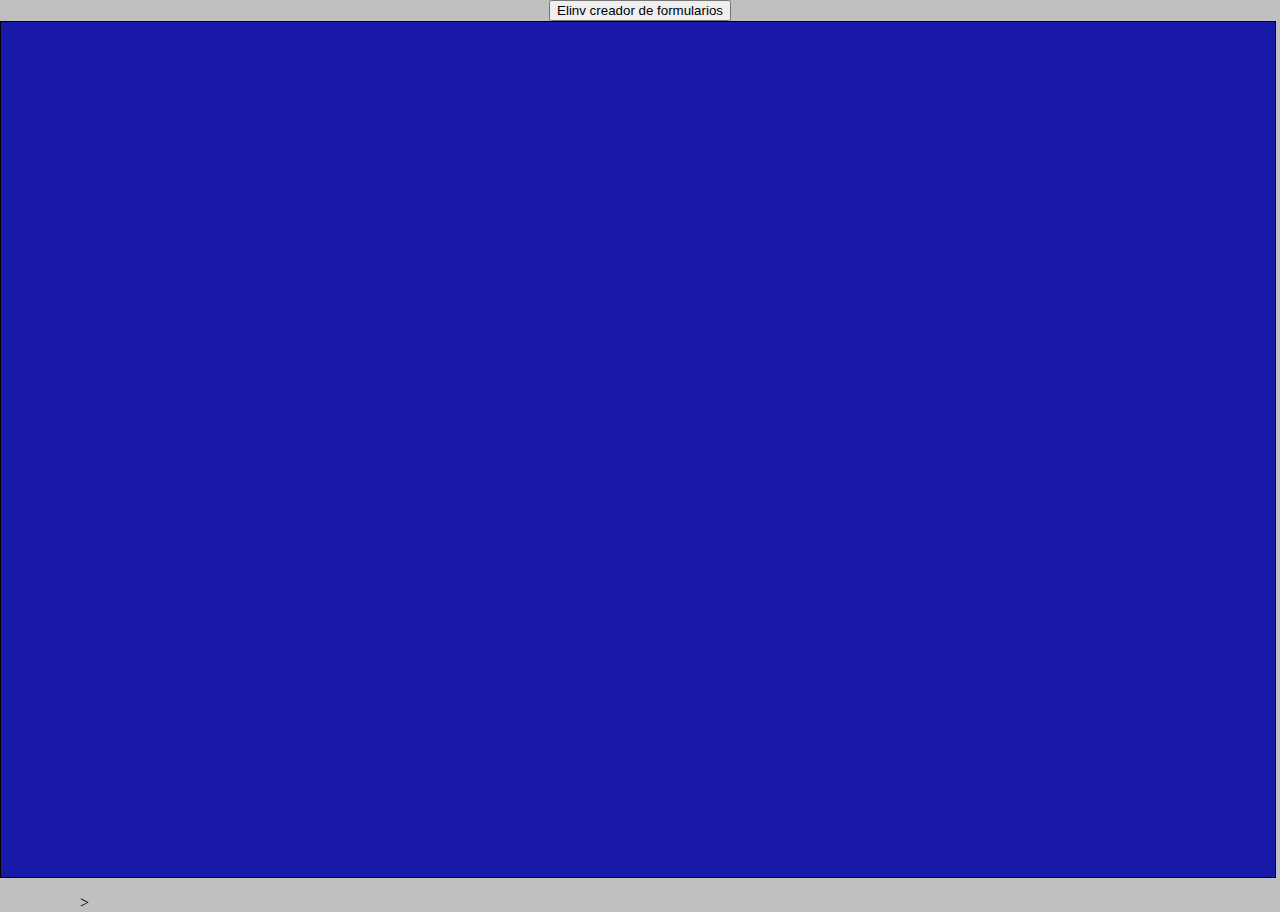
<file: index.html>
<html>
  <head>
    <meta charset="UTF-8" />
    <title>Creador Formularios Web Elinv</title>
    <link rel="stylesheet" type="text/css" href="./css/estilos.css" />

    <script src="./scripts/mover.js"></script>
    <script src="./scripts/funcGenerales.js"></script>
    <script src="./scripts/funcionesBotones.js"></script>
    <script src="./scripts/crearElementos.js"></script>

    <link rel="stylesheet" type="text/css" href="./css/prettify.css" />
    <script src="./scripts/prettify.js"></script>

    <link rel="stylesheet" type="text/css" href="./css/jquery-ui.css" />
    <script type="text/javascript" src="./scripts/jquery-1.9.1.js"></script>
    <script type="text/javascript" src="./scripts/jquery-ui.js"></script>
  </head>

  <body>
    <button
      style="display: table; margin: 0 auto; z-index:200;" 
      oncontextmenu="textAreaId=1;"
      contextmenu="creacion"
    >
      Elinv creador de formularios
    </button>

    <!-- AREA DE DESARROLLO DE NUESTRO FORMULARIO -->
    <div class="recuadro" id="uno">
      <div id="contenedor1"></div>
    </div>

    <!-- AREA DE RESULTADO GRÁFICO
    <div class='recuadro' id="dos">
        <div id="contenedor2" style="position: relative;">
        </div>
    </div>
    <br> -->

    <!-- AREA DE CONTROLES A AGREGAR A NUESTRO FORM
    <div class='recuadro' id="tres">
    </div> -->

    <!-- AREA DE CODIGO FUENTE RESULTANTE
    <div class='recuadro' id="cuatro">
        <div id="contenedor4">
            <pre class="prettyprint" id="sourceCodeElinv"></pre>
        </div>
    </div> -->

    <!-- Menu para la creación -->
    <menu type="context" id="creacion">
      <menu label="✏️ Creación de Elementos">
        <menuitem 
          label="📐 Button" 
          onclick="crearButton('Cancel')"></menuitem>
        <menuitem
          label="📐 Fieldset"
          onclick="crearFieldset('Label Fieldset')"
        ></menuitem>
        <menuitem
          label="📐 Textarea"
          onclick="crearTextarea('Label Textarea')"
        ></menuitem>
        <menuitem
          label="📐 Imagen"
          onclick="crearIMG('Mi imagen')"
        ></menuitem>                
        <menuitem
          label="📐 Labels"
          onclick="crearLabelText('Mi label text')"
        ></menuitem>
        <menuitem
          label="📐 Inputs Type"
          onclick="crearInputs('label Input')"
        ></menuitem>
        <menuitem
          label="📐 Form Premoldeados"
          onclick="crearFormPreMold('Form Premoldeados')"
        ></menuitem>
      </menu>
      <menu label="✏️ Creación de Elementos(Config)">
        <menuitem 
          label="📐 Ver" 
          onclick="ver('')"></menuitem>
        <menuitem 
          label="📐 Nuevo" 
          onclick="nuevo('')"></menuitem>
        <!-- -<menuitem label="Copiar Resultado" onclick="copiarResult('')" -->
        ></menuitem>
      </menu>
    </menu>

    <!-- Menu para los textarea -->
    <menu type="context" id="moveRecize">
      <menu label="🔵 Textarea Option">
        <menuitem
          label="🔘 Recize"
          onclick="document.getElementById(textAreaId).classList.toggle('miClase')"
        >
        </menuitem>
        <menuitem
          label="🔘 Move"
          onclick="document.getElementById(textAreaId).classList.toggle('miClase')"
        >
        </menuitem>
      </menu>
    </menu>

    <!-- Menu para Fieldset y su posicionamiento z-index -->
    <menu type="context" id="zindexPos">
      <menu label="🔵 Fieldset => Al frente o atrás">
        <menuitem
          label="🔶 Al frente"
          onclick="document.getElementById(zindexElemId).style.zIndex=parseInt(document.getElementById(zindexElemId).style.zIndex)+1;"
        >
        </menuitem>
        <menuitem
          label="🔶 Atrás"
          onclick="document.getElementById(zindexElemId).style.zIndex=parseInt(document.getElementById(zindexElemId).style.zIndex)-1;"
        >
        </menuitem>
        <menuitem
          label="🔶 Recize"
          onclick="recizeFieldset(zindexElemId)"
        ></menuitem>    
      </menu>
    </menu>

    <!-- Menu para el tag img -->
    <menu type="context" id="imgPosNew">
      <menu label="🔵 Imagen => Al frente o atrás">
        <menuitem
          label="🔷 Al frente"
          onclick="document.getElementById(imgPos).style.zIndex=parseInt(document.getElementById(imgPos).style.zIndex)+1;"
        >
        </menuitem>
        <menuitem
          label="🔷 Atrás"
          onclick="document.getElementById(imgPos).style.zIndex=parseInt(document.getElementById(imgPos).style.zIndex)-1;"
        >
        </menuitem>
        <menuitem
          label="🔷 Recize"
          onclick="recizeImg(imgPos)"
        ></menuitem>    
      </menu>
    
    <!-- Menu para el tag button -->
    <menu type="context" id="butPosNew">
      <menu label="🔵 Button => Al frente o atrás">
        <menuitem
          label="🔷 Al frente"
          onclick="document.getElementById(butPosId).style.zIndex=parseInt(document.getElementById(butPosId).style.zIndex)+1;"
        >
        </menuitem>
        <menuitem
          label="🔷 Atrás"
          onclick="document.getElementById(butPosId).style.zIndex=parseInt(document.getElementById(butPosId).style.zIndex)-1;"
        >
        </menuitem> 
      </menu>      
    </menu>
    <!-- Destino de los Diálogos -->
    <div id="dialogoDest"></div>
  </body>
</html>
</file>
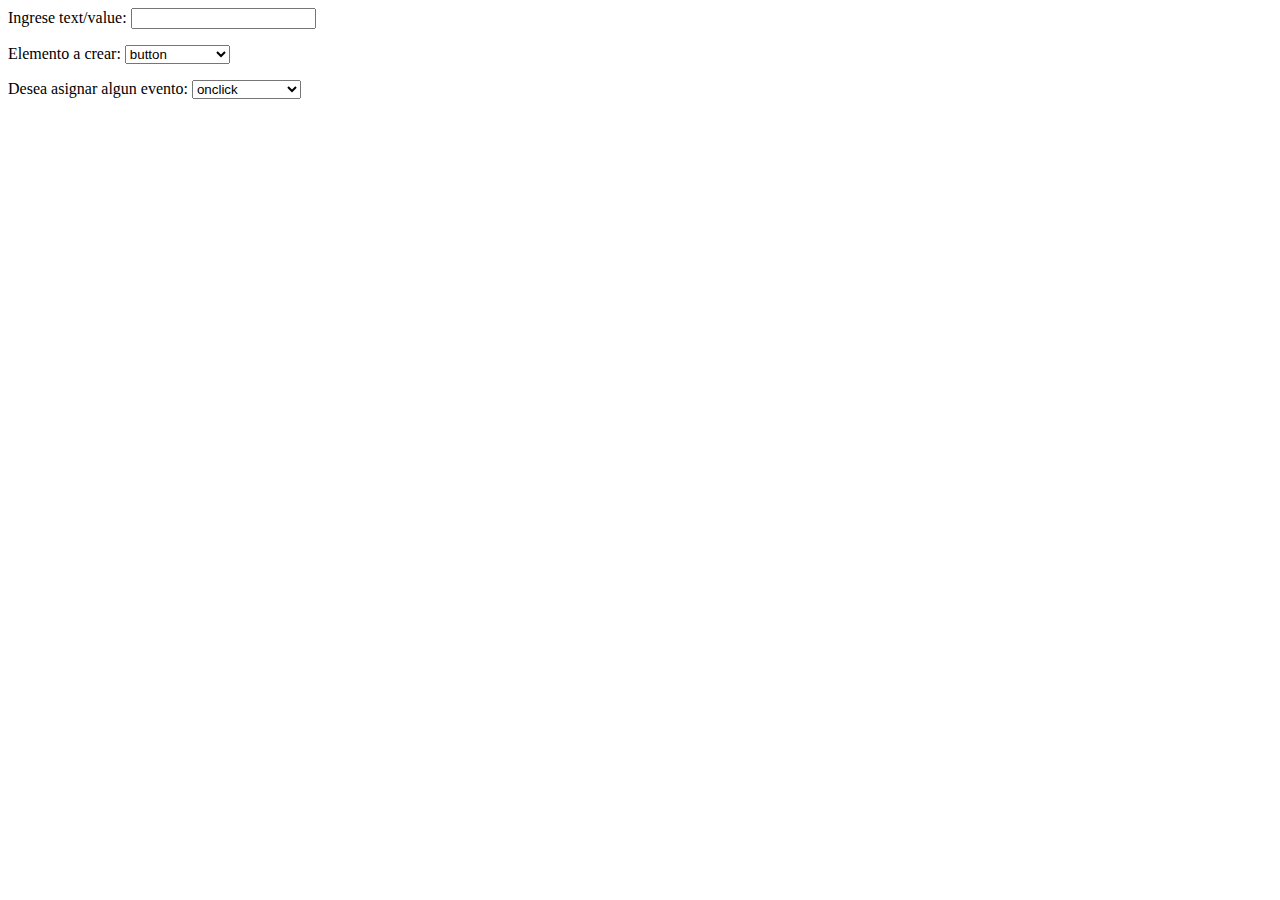
<file: template/templateDialogoControlsInputs.html>
<!DOCTYPE html>
<html>

<head>
    <meta charset="UTF-8" />
</head>

<body>
    <div id="dialogCreaInputs" title="Basic dialog">
        <label for="inputDialCrearInputs">Ingrese text/value:</label>
        <input type="text" id='inputDialCrearInputs' />
        <p></p>
        <label for="opcionesDialCrearInputs">Elemento a crear:</label>
        <select id="opcionesDialCrearInputs">
            <option value="button">button</option>            
            <option value="checkbox">checkbox</option>
            <option value="label">label</option>            
            <option value="list">list</option>
            <option value="color">color</option>
            <option value="date">date</option>
            <option value="datetime-local">datetime-local</option>
            <option value="email">email</option>
            <option value="file">file</option>
            <option value="hidden">hidden</option>
            <option value="image">image</option>
            <option value="month">month</option>
            <option value="number">number</option>
            <option value="password">password</option>
            <option value="radio">radio</option>
            <option value="range">range</option>
            <option value="reset">reset</option>
            <option value="search">search</option>
            <option value="submit">submit</option>
            <option value="tel">tel</option>
            <option value="text">text</option>
            <option value="time">time</option>
            <option value="url">url</option>
            <option value="week">week</option>
        </select>
        <p></p>
        <label for="opcionesDialEventosInputs">Desea asignar algun evento:</label>
        <select id="opcionesDialEventosInputs">
            <option value="onclick">onclick</option>
            <option value="onchange">onchange</option>
            <option value="onmouseover">onmouseover</option>
            <option value="onmouseout">onmouseout</option>
            <option value="onmousedown">onmousedown</option>
            <option value="onmouseup">onmouseup</option>
            <option value="onfocus">onfocus</option>
            <option value="onfocusout">onfocusout</option>
        </select>
        <!-- <input type="text" id='inputtwo' />
        <button onclick="aceptar();">Aceptar</button> -->
    </div>
    <script>
        var dialogCreaInputs = () => {
            //includeHTML('templateDialogoControlTexto.html');
            $(function () {
                $("#dialogCreaInputs").dialog({
                    open: function (event, ui) {
                        document.getElementById('inputDialCrearInputs').value = "";
                    },
                    close: function (event, ui) { },
                    autoOpen: false,
                    modal: true,
                    closeOnEscape: true,
                    show: {
                        effect: "blind",
                        duration: 1000
                    },
                    hide: {
                        effect: "explode",
                        duration: 1000
                    },
                    buttons: {
                        Aceptar: function () {
                            let res = aceptar();
                            if (res == 0) {
                                $(this).dialog("close");
                            }
                        },
                        Salir: function () {
                            $(this).dialog("close");
                        }
                    }
                });

                aceptar = function () {
                    let result = document.getElementById('inputDialCrearInputs').value;
                    if (isEmptyOrSpaces(result)) {
                        alert("No ha ingresado datos.");
                        //return 1;
                    }
                    var x = document.getElementById("opcionesDialCrearInputs").selectedIndex;
                    var y = document.getElementById("opcionesDialCrearInputs").options;
                    var inputControl = document.createElement("INPUT");
                    inputControl.setAttribute("type", y[x].text);
                    inputControl.id = randId();

                    //.attributes("required", "true/false"); 

                    // type controls
                    if (y[x].text == 'button' || y[x].text == 'checkbox' ||
                        y[x].text == 'color' || y[x].text == 'date' ||
                        y[x].text == 'image' || y[x].text == 'number' ||
                        y[x].text == 'password' || y[x].text == 'search' || 
                        y[x].text == 'text' || y[x].text == 'email' || 
                        y[x].text == 'tel' || y[x].text == 'label') {
                        
                            // por defecto si es un input type label
                        // ------------------------------------------------
                        if (y[x].text == 'label') {
                            inputControl.setAttribute("placeholder", result);
                            inputControl.setAttribute("for", randId());
                            // preguntamos por el patrón a analizar
                            let patron = prompt("Ingrese su patrón personalizado!", "ford|citroen|mazda");
                            if (patron == null || patron == "") {
                                patron = "banana|manzana|pera";
                            }
                            inputControl.setAttribute("pattern", patron);
                            inputControl.setAttribute("title", "Opciones válidas a ingresar");
                            //css
                            // input:invalid {border: 3px solid red;}
                            // input:valid {border: 3px solid green;}
                        }

                        // por defecto si es un input type tel
                        // ------------------------------------------------
                        if (y[x].text == 'tel') {
                            inputControl.setAttribute("placeholder", result);
                            inputControl.setAttribute("name", randId());
                            inputControl.setAttribute("pattern", "[0-9]{4}-[0-9]{2}-[0-9]{4}");
                            inputControl.setAttribute("title", "Format: 2342-45-6789");                            
                        }

                        // por defecto si es un input type email
                        // ------------------------------------------------
                        if (y[x].text == 'email') {
                            inputControl.setAttribute("placeholder", result);
                        }

                        // por defecto si es un input type text
                        // ------------------------------------------------
                        if (y[x].text == 'text') {
                            inputControl.setAttribute("placeholder", result);
                        }

                        // color rojo por defecto si es un input type color
                        // ------------------------------------------------
                        if (y[x].text == 'color') {
                            inputControl.setAttribute("value", "#ff0080");
                        }

                        // fecha por defecto la actual
                        // ------------------------------------------------                        
                        if (y[x].text == 'date') {
                            let f = new Date();
                            //let fech = f.getDate() + "-" + (f.getMonth() +1) + "-" + f.getFullYear();
                            let mes = f.getMonth() + 1;
                            let fech;
                            if (mes < 10) {
                                fech = f.getFullYear() + "-0" + (f.getMonth() + 1) + "-" + f.getDate();
                            } else if (f.getMonth() + 1 > 9) {
                                fech = f.getFullYear() + "-" + (f.getMonth() + 1) + "-" + f.getDate();
                            }
                            inputControl.setAttribute("value", fech);
                        }

                        // Por defecto si es un input type image
                        // ------------------------------------------------
                        if (y[x].text == 'image') {
                            inputControl.setAttribute("src", "./img/img_submit.gif");
                            inputControl.setAttribute("width", "48");
                            inputControl.setAttribute("height", "48");
                            inputControl.setAttribute("alt", "Submit");
                        }

                        // Por defecto si es un input type number
                        // ------------------------------------------------
                        if (y[x].text == 'number') {
                            inputControl.setAttribute("name", randId());
                            inputControl.setAttribute("min", "1");
                            inputControl.setAttribute("max", "10");
                            inputControl.setAttribute("value", "5");
                        }

                        // Por defecto si es un input type password
                        // ------------------------------------------------
                        if (y[x].text == 'password') {
                            inputControl.setAttribute("name", randId());
                            inputControl.setAttribute("placeholder", "********");
                            inputControl.setAttribute("pattern", "\w{8}");
                            inputControl.setAttribute("title", "8 character password");
                        }

                        // Por defecto si es un input type range
                        // ------------------------------------------------
                        if (y[x].text == 'range') {
                            inputControl.setAttribute("name", randId());
                            inputControl.setAttribute("min", "1");
                            inputControl.setAttribute("max", "10");
                            inputControl.setAttribute("value", "5");
                            inputControl.setAttribute("title", "Estado de mi input");
                        }

                        // Por defecto si es un input type search
                        // ------------------------------------------------
                        if (y[x].text == 'search') {
                            inputControl.setAttribute("name", randId());
                            inputControl.setAttribute("placeholder", "User IDs are 4–8 characters in length");
                            inputControl.setAttribute("size", "30");
                            inputControl.setAttribute("minlength", "4");
                            inputControl.setAttribute("minlength", "8");
                            inputControl.setAttribute("title", "Estado de mi input");
                        }

                        // eventos se asigna
                        // ------------------------------------------------                        
                        let x1 = document.getElementById("opcionesDialEventosInputs").selectedIndex;
                        let y1 = document.getElementById("opcionesDialEventosInputs").options;
                        inputControl.setAttribute(y1[x1].text, "console.log('" + y1[x1].text + "')");
                    }
                    // <input type="color" id="myColor" value="#ff0080">
                    //inputControl.setAttribute("value", result);
                    //inputControl.placeholder = result;


                    // por defecto si es un input type list
                    // ------------------------------------------------
                    if (y[x].text == 'list') {
                        let code = `<div class="objMovible" style="position: absolute;z-index:10;width:380px;height:20px; maxWidth: 600px; maxHheight: 60px;left: 19px; top: 23px;"><form action="/action_page.php" method="get">
  <input list="browsers" name="browser">
  <datalist id="browsers">
    <option value="Internet Explorer">
    <option value="Firefox">
    <option value="Chrome">
    <option value="Opera">
    <option value="Safari">
  </datalist>
  <input type="submit">
</form></div>`.toDOM();

                        // añade el elemento creado y su contenido al DOM 
                        let currentDiv = document.getElementById("contenedor1");
                        currentDiv.appendChild(code);
                        return 0;
                    }


                    // Estilo
                    inputControl.className = "objMovible";
                    // Si es un input type color
                    if (y[x].text == 'color') {
                        inputControl.setAttribute("style", "position: absolute;z-index:10;width:100px;height:20px; maxWidth: 300px; maxHheight: 60px;left: 19px; top: 23px;");
                    } else {
                        inputControl.setAttribute("style", "position: absolute;z-index:10;width:auto;height:auto; maxWidth: 300px; maxHheight: 60px;left: 19px; top: 23px;");
                    }
                    // tamaño si es un date
                    if (y[x].text == 'date') {
                        inputControl.setAttribute("style", "position: absolute;z-index:10;width:150px;height:20px; maxWidth: 300px; maxHheight: 60px;left: 19px; top: 23px;");
                    }
                    // añade el elemento creado y su contenido al DOM 
                    let currentDiv = document.getElementById("contenedor1");
                    currentDiv.appendChild(inputControl);
                    return 0;
                }
            });
        };
    </script>
</body>

</html>
</file>
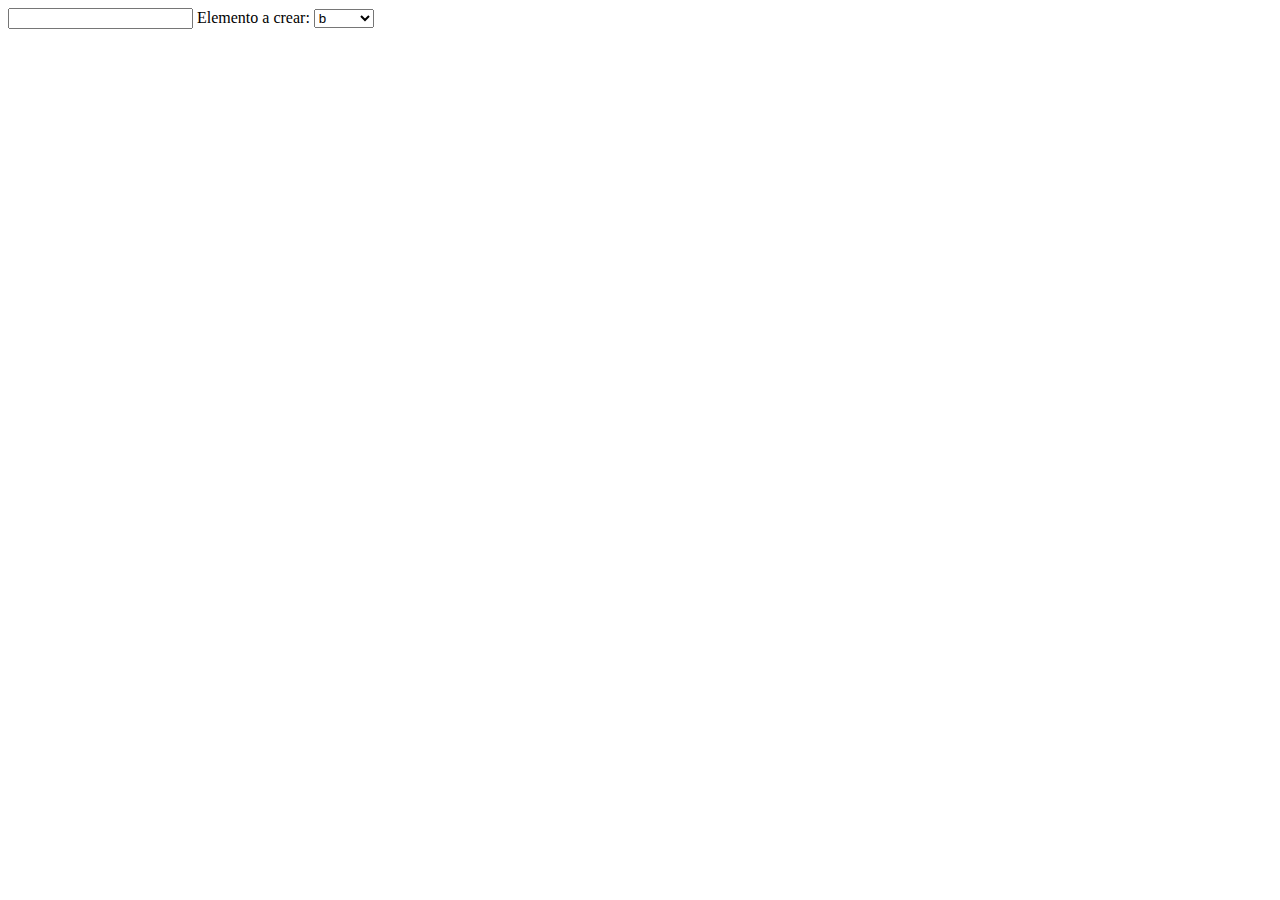
<file: template/templateDialogoControlTexto.html>
<!DOCTYPE html>
<html>

<head>
    <meta charset="UTF-8" />
</head>

<body>
    <div id="dialogCreacTexto" title="Basic dialog">
        <input type="text" id='inputDialCrearTexto' />
        <label for="opcionesDialCrearTexto">Elemento a crear:</label>
        <select id="opcionesDialCrearTexto">
            <option value="b">b</option>
            <option value="code">code</option>
            <option value="del">del</option>
            <option value="div">div</option>            
            <option value="em">em</option>
            <option value="h1">h1</option>
            <option value="h2">h2</option>
            <option value="h3">h3</option>
            <option value="h4">h4</option>
            <option value="h5">h5</option>
            <option value="h6">h6</option>
            <option value="ins">ins</option>
            <option value="i">i</option>
            <option value="kbd">kbd</option>
            <option value="label">label</option>            
            <option value="p">p</option>            
            <option value="samp">samp</option>
            <option value="strong">strong</option>
            <option value="var">var</option>
        </select>
        <!-- <input type="text" id='inputtwo' />
        <button onclick="aceptar();">Aceptar</button> -->
    </div>
    <script>
        var dialogoCrearTexto = () => {
            //includeHTML('templateDialogoControlTexto.html');
            $(function () {
                $("#dialogCreacTexto").dialog({
                    open: function (event, ui) {
                        document.getElementById('inputDialCrearTexto').value = "";
                    },
                    close: function (event, ui) { },
                    autoOpen: false,
                    modal: true,
                    closeOnEscape: true,
                    show: {
                        effect: "blind",
                        duration: 1000
                    },
                    hide: {
                        effect: "explode",
                        duration: 1000
                    },
                    buttons: {
                        Aceptar: function () {
                            let res = aceptar();
                            if (res == 0) {
                                $(this).dialog("close");
                            }
                        },
                        Salir: function () {
                            $(this).dialog("close");
                        }
                    }
                });

                // crear elemento con texto en su interior
                function crearElemYTextNode(elemento, texto) {
                    // crea un nuevo div 
                    // y añade contenido 
                    let newDiv = document.createElement(elemento);
                    let newContent = document.createTextNode(texto);
                    newDiv.appendChild(newContent); //añade texto al div creado. 
                    return newDiv;
                }

                aceptar = function () {
                    let result = document.getElementById('inputDialCrearTexto').value;
                    if (isEmptyOrSpaces(result)) {
                        alert("No ha ingresado datos.");
                        return 1;
                    }
                    var x = document.getElementById("opcionesDialCrearTexto").selectedIndex;
                    var y = document.getElementById("opcionesDialCrearTexto").options;
                    //alert("Index: " + y[x].index + " is " + y[x].text);                
                    // creamos
                    let newDiv = crearElemYTextNode(y[x].text, result);
                    newDiv.className = "objMovible";
                    newDiv.setAttribute("style", "position: absolute;z-index:10;width:auto;height:auto; maxWidth: 300px; maxHheight: 60px;left: 19px; top: 23px;");

                    if (y[x].text === 'label'){
                        // preguntamos por el id destino para el parámetro para for
                        let forParam = prompt("Ingrese id destino para el atributo for", "id_destino");
                        if (forParam == null || forParam == "" || forParam == 'id_destino') {
                            forParam = randId();
                        }
                        newDiv.setAttribute("for", forParam);
                    }
                    // añade el elemento creado y su contenido al DOM 
                    let currentDiv = document.getElementById("contenedor1");
                    currentDiv.appendChild(newDiv);
                    return 0;
                }
            });
        };
    </script>
</body>

</html>
</file>
<file: css/estilos.css>
body,
html {
  height: 100%;
  margin: 0;
  padding: 0;
  width: 100%;
  background-color: silver;
}

.objMovible {
  cursor: pointer;
  z-index: 1;
}

.prettyprint {
  font-size: 20px;
}

pre {
  white-space: pre-wrap;
  border: none;
}

.recuadro {
  position: relative;
  border: 1px solid black;
  width:  99.5%;
  height: 95%;
  display: inline-block;
  overflow: auto;
}

#uno {
  background-color: rgb(25, 25, 167);
}

#dos {
  background-color: rgb(26, 107, 96);
}

#tres {
  background-color: rgb(235, 111, 9);
}

#cuatro {
  background-color: rgb(199, 164, 201);
}
</file>
<file: css/prettify.css>
/* Pretty printing styles. Used with prettify.js. */

/* SPAN elements with the classes below are added by prettyprint. */
.pln { color: #000 }  /* plain text */

@media screen {
  .str { color: #080 }  /* string content */
  .kwd { color: #008 }  /* a keyword */
  .com { color: #800 }  /* a comment */
  .typ { color: #606 }  /* a type name */
  .lit { color: #066 }  /* a literal value */
  /* punctuation, lisp open bracket, lisp close bracket */
  .pun, .opn, .clo { color: #660 }
  .tag { color: #008 }  /* a markup tag name */
  .atn { color: #606 }  /* a markup attribute name */
  .atv { color: #080 }  /* a markup attribute value */
  .dec, .var { color: #606 }  /* a declaration; a variable name */
  .fun { color: red }  /* a function name */
}

/* Use higher contrast and text-weight for printable form. */
@media print, projection {
  .str { color: #060 }
  .kwd { color: #006; font-weight: bold }
  .com { color: #600; font-style: italic }
  .typ { color: #404; font-weight: bold }
  .lit { color: #044 }
  .pun, .opn, .clo { color: #440 }
  .tag { color: #006; font-weight: bold }
  .atn { color: #404 }
  .atv { color: #060 }
}

/* Put a border around prettyprinted code snippets. */
pre.prettyprint { padding: 2px; border: 1px solid #888 }

/* Specify class=linenums on a pre to get line numbering */
ol.linenums { margin-top: 0; margin-bottom: 0 } /* IE indents via margin-left */
li.L0,
li.L1,
li.L2,
li.L3,
li.L5,
li.L6,
li.L7,
li.L8 { list-style-type: none }
/* Alternate shading for lines */
li.L1,
li.L3,
li.L5,
li.L7,
li.L9 { background: #eee }
</file>
